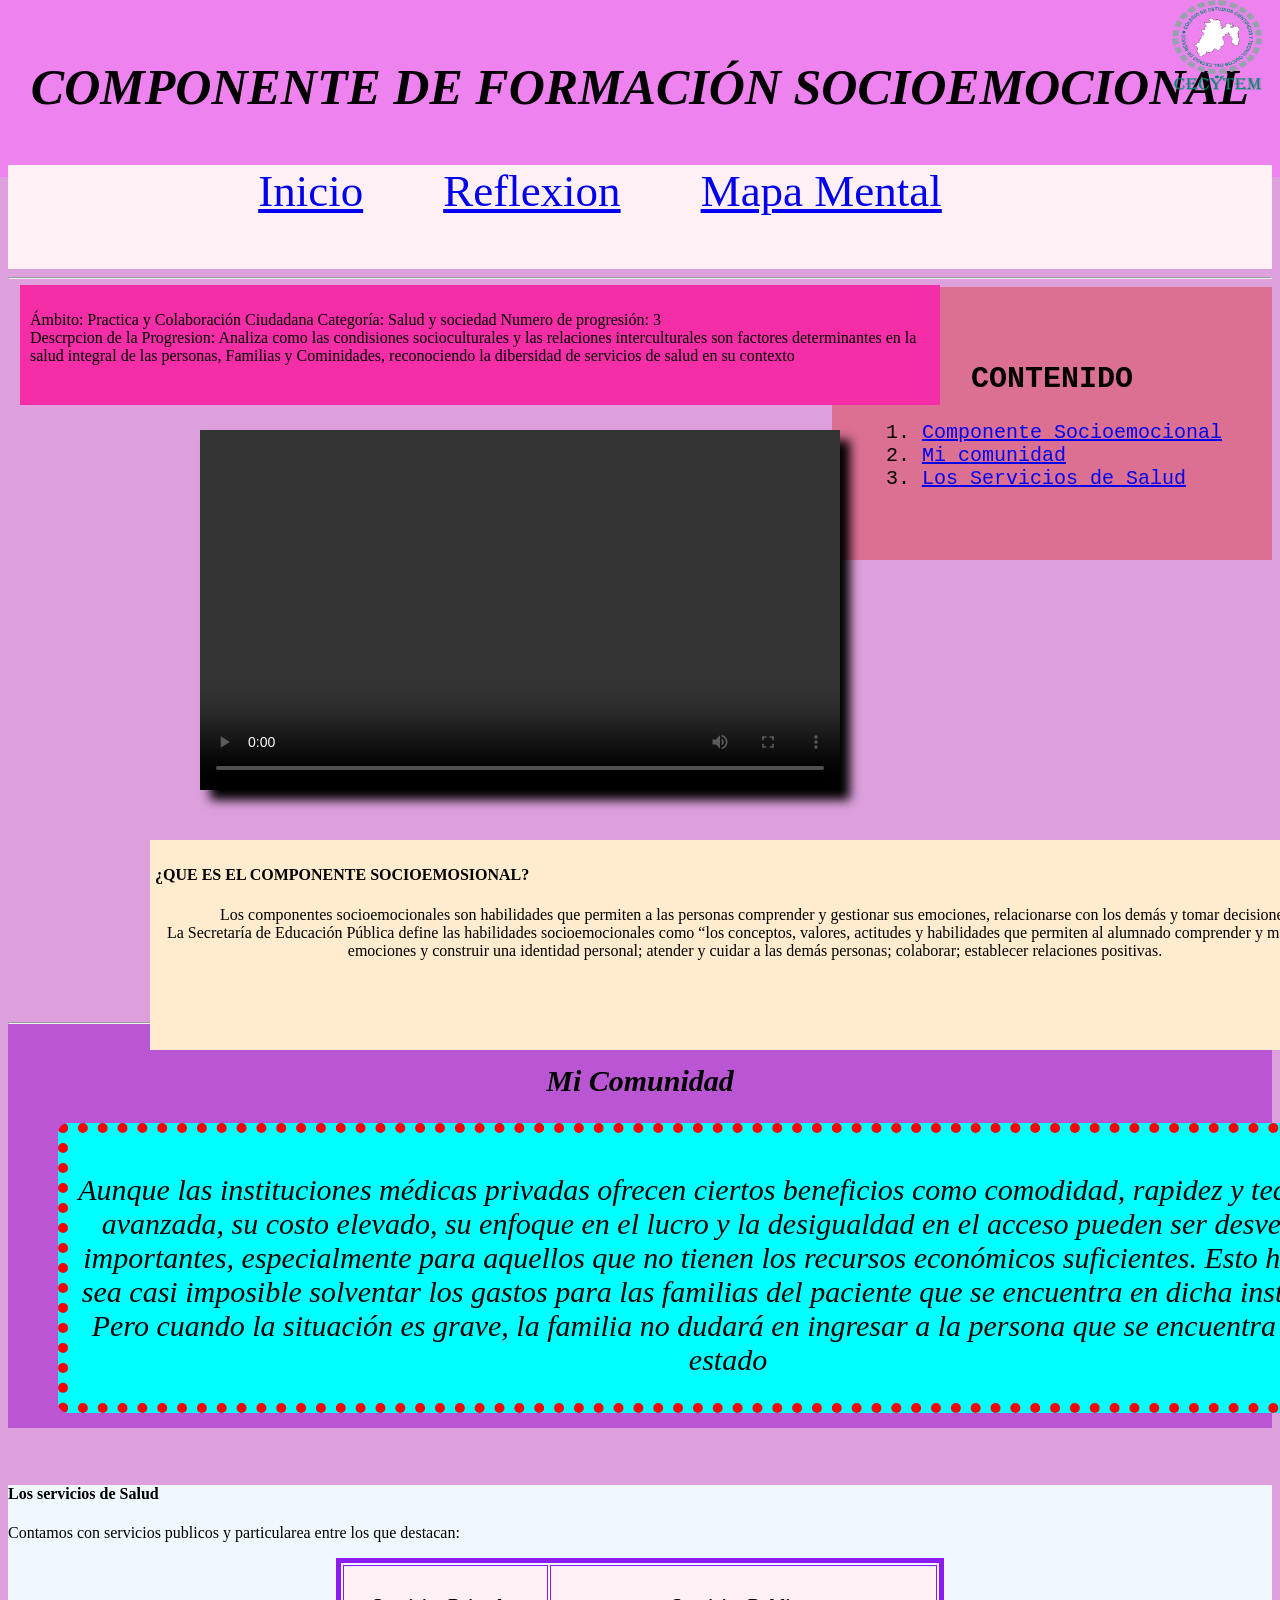
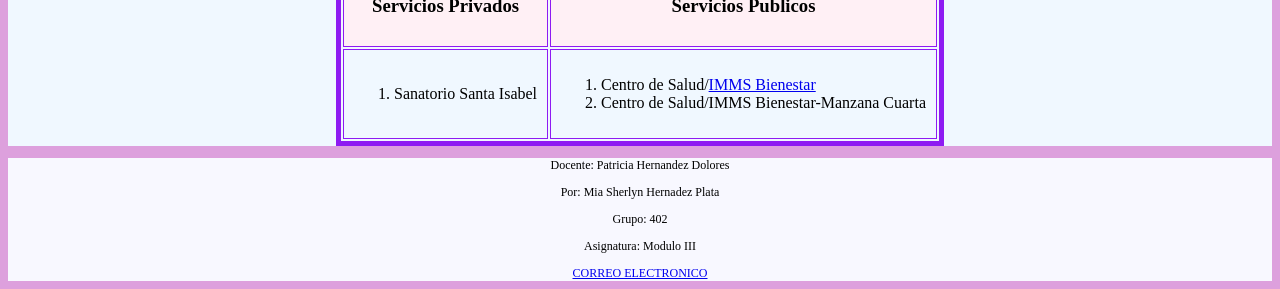
<file: index.html>
<!DOCTYPE HTML>
<html> 
  <head>
   <title>Componente SocioEmocional </title>
  <meta charset="utf-8">
  <meta name="viewport" content="width=device-width,initial-scale=1.0">
 
   <link rel="stylesheet" type="text/css" href="estructura.css">
   <style>
      #img{
            position: absolute;
            right:60px;
            top: 0px;
            width:48px;
            height:40px;
       }
       #Informacion1{
           position: absolute;
           top: 840px;
           width:1200px;
           height:200px;
           padding:5px;
           background-color: blanchedalmond;
           text-align:justify;
           left:150px;
           
       }
       #Informacion2{
            position: relative;
           top:-15px;
           left: 50px;
           width: 1300px;
           height: 250px;
           background-color: cyan;
           /*border-color: darkmagenta;*/
           border-radius: 10px;
           border: 10px solid red;
           border-style: dotted;
           padding: 10px;
       }
           #Informacion3{
           position: absolute;
           top: 285px;
           left: 20px;
           width: 900px;
           height: 100px;
           padding: 10px;
           background-color: #f52da6;
       }
       
       #video{
           POSITION:ABSOLUTE;
            top:430px;
            width:640px;
            height:360px;
            box-shadow: 10px 10px 10px black;
           left: 200px;
       }
       
      </style>
    </head>
    <body> 
        
        <div id="img">
         <img SRC="cecy.png" WIDTH="90" HEIGHT="90">
        </div>
        
           <header>  
                  <CENTER><br><h1>COMPONENTE DE FORMACIÓN SOCIOEMOCIONAL</h1><br></CENTER> 
             </header>
        
             <nav>
                 <a href="index.html">Inicio</a>
                 <a href="clinica.html">Reflexion</a>
                 <a href="pag2.html">Mapa Mental</a><br><br>
             </nav>
       
             <hr>
        
             <aside>
                <center> <h2> CONTENIDO </h2></center>
                 <ol>   
                 <li> <a href="#Componente">Componente Socioemocional</a></li>
                 <li> <a href="#Mi Comunidad">Mi comunidad</a></li>
                 <li> <a href="#Servicios">Los Servicios de Salud</a></li>
                 </ol>
             </aside>
                  
                   <div id="Informacion3"><p>Ámbito: Practica y Colaboración Ciudadana
                    Categoría: Salud y sociedad
                    Numero de progresión: 3<br>
                    Descrpcion de la Progresion: Analiza como las condisiones socioculturales y las relaciones interculturales son factores determinantes en la salud integral de las personas, Familias y Cominidades, reconociendo la dibersidad de servicios de salud en su contexto </p>       
                   </div>
                    
        <div id="video">
        <video width="640" height="360" controls="controls"> <source src="doctoraju.mp4" type="video/mp4"/>
        </video>
        </div>            
        
        
             <div id="Informacion1">     
             <h4 id="Componente"> ¿QUE ES EL COMPONENTE SOCIOEMOSIONAL?</h4>
             <p class="p1">Los componentes socioemocionales son habilidades que permiten a las personas comprender y gestionar sus emociones, relacionarse con los demás y tomar decisiones<br>
             La Secretaría de Educación Pública define las habilidades socioemocionales como “los conceptos, valores, actitudes y habilidades que permiten al alumnado comprender y manejar sus emociones y construir una identidad personal; atender y cuidar a las demás personas; colaborar; establecer relaciones positivas.
            </p> 
            </div>
        
            <br><br><br><br><br><br><br><br><br><br><br><br><br><br><br><br><br><br><br><br><br><br><br><br><br><br><br><br><br><br><br><br><br><br><br><br><br><br><br><br>
        
            <section>
                <hr>
                <h4 id="Mi Comunidad">Mi Comunidad</h4>
                <div id="Informacion2">
                    <p>Aunque las instituciones médicas privadas ofrecen ciertos beneficios como comodidad, rapidez y tecnología avanzada, su costo elevado, su enfoque en el lucro y la desigualdad en el acceso pueden ser desventajas importantes, especialmente para aquellos que no tienen los recursos económicos suficientes. Esto hace que sea casi imposible solventar los gastos para las familias del paciente que se encuentra en dicha institución. Pero cuando la situación es grave, la familia no dudará en ingresar a la persona que se encuentra en mal estado</p>
                </div>
            </section>
        <br><br>
        
        <article class="articulo2"> 
            <h4 id="Servicios"> Los servicios de Salud </h4>
            <p> Contamos con servicios publicos y particularea entre los que destacan:<br></p>
            
            <center><table border="5px" cellpadding="10px" bordercolor="#8E1BF2"> 
               <tr> 
                  <th bgcolor="lavenderblush"><h3> Servicios Privados </h3></th>
                  <th bgcolor="lavenderblush"><h3>Servicios Publicos </h3></th>
                </tr>
                
                <tr>
                  <td >
                    <ol><li>Sanatorio Santa Isabel</li></ol> 
                  </td>
                    
                <td>
                 <ol> <li>Centro de Salud/<a href="https://www.gob.mx/cms/uploads/attachment/file/42678/Mexico_047.pdf">IMMS Bienestar</a></li>
                <li> Centro de Salud/IMMS Bienestar-Manzana Cuarta</li> </ol>
                </td>
                    
                </tr>
        </table></center></article>
        
          <footer class="p1">
        <P>Docente: Patricia Hernandez Dolores</P>    
        <p>Por: Mia Sherlyn Hernadez Plata</p>
        <p>Grupo: 402</p>
        <p>Asignatura: Modulo III</p>
             <a HREF="mailto:hepm080613mdfrlxa0@soycecytem.mx"> CORREO ELECTRONICO</a>

    </footer>
           </body>
</html>
</file>
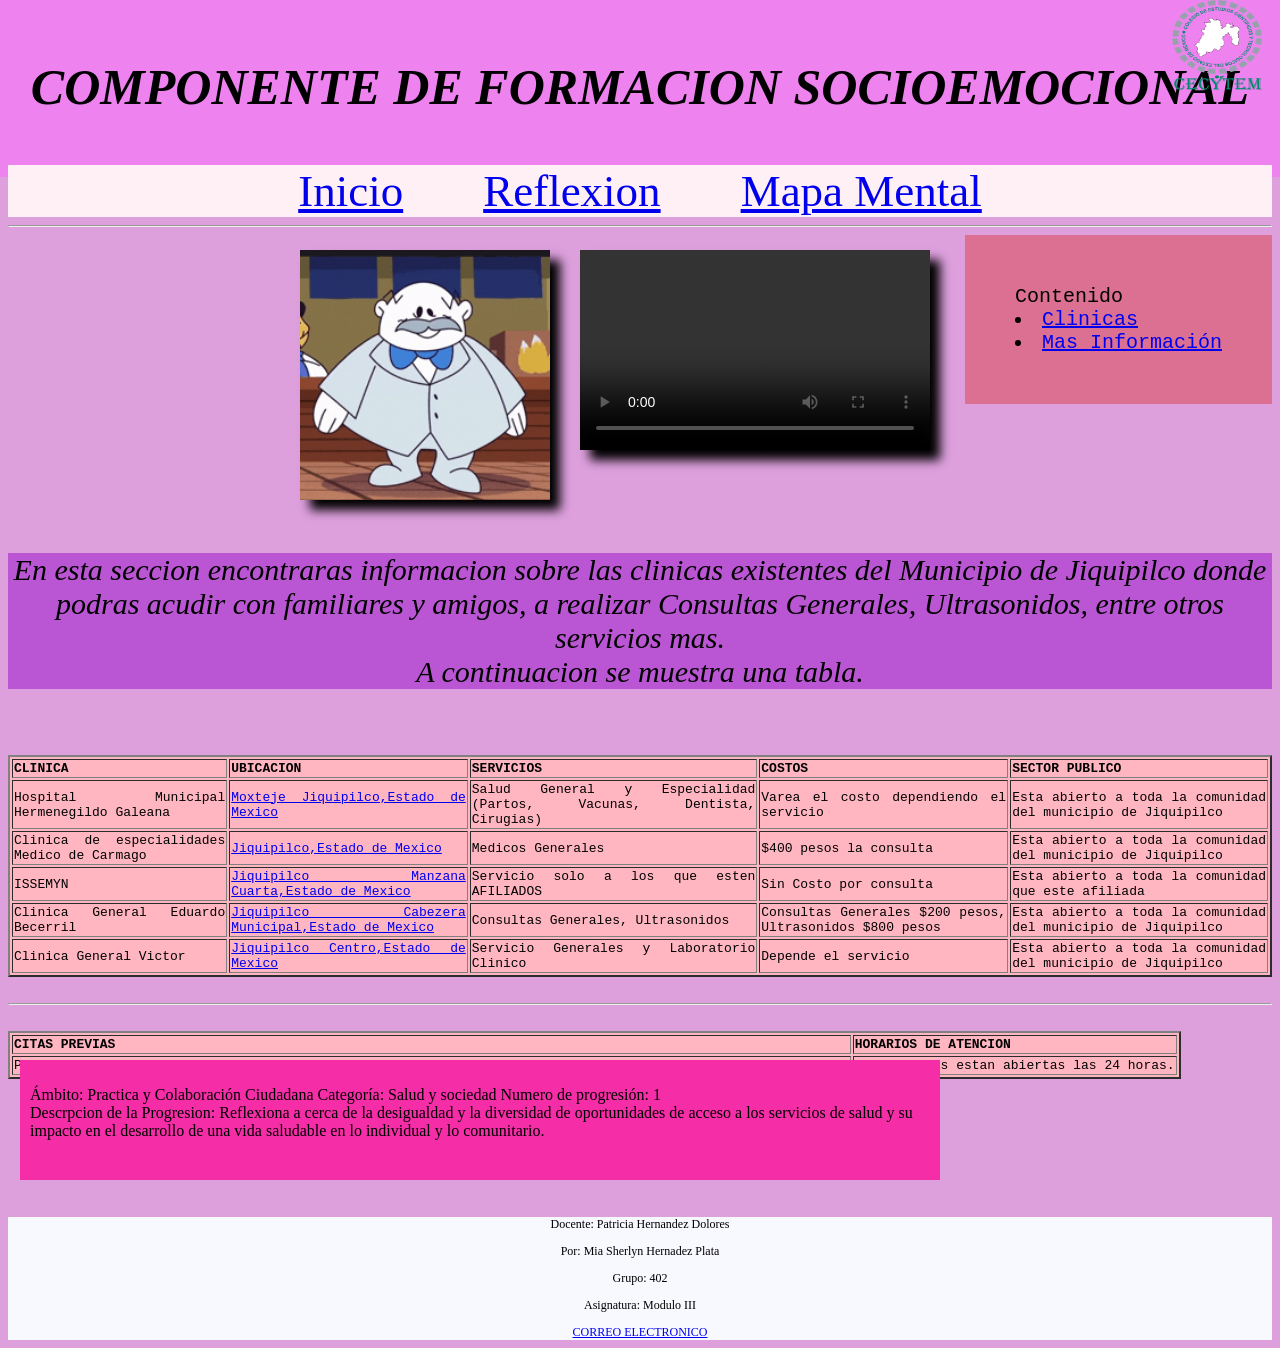
<file: clinica.html>
<!doctype html>
<html>
<head>
    <title> Clinicas</title>
    <meta name="viewport" content="width=device-width,initial-scale=1.0">
    <link rel="stylesheet" type="text/css" href="estructura.css">
    <style>
        #img{
            position: absolute;
            right:60px;
            top:0px;
            width:48px;
            height:40px;
       }
        #video{
            POSITION:ABSOLUTE;
            top:250px;
            width:350px;
            height:200px;
            right:350px;
            box-shadow: 10px 10px 10px black;
        }
        
        #img2{
            POSITION:ABSOLUTE;
            top:250px;
            width:250px;
            height:250px;
            left:300px;
            box-shadow: 10px 10px 10px black;
        }
        
         #Informacion3{
           position: absolute;
           top: 1060px;
           left: 20px;
           width: 900px;
           height: 100px;
           padding: 10px;
           background-color: #f52da6;
       }
    
    </style>
    </head>
    <body>
        <div id="img">
         <img SRC="cecy.png" WIDTH="90" HEIGHT="90">
        </div>
        
        <div id="img2">
        <IMG SRC="doctor.gif" WIDTH="250" HEIGHT="250"></IMG>
        </div>
        
        <div id="video">
        <video width="350" height="200" controls="controls"> <source src="doctoraju.mp4" type="video/mp4"/>
        </video>
        </div>
        
    <header>
       <center><br><H1>COMPONENTE DE FORMACION SOCIOEMOCIONAL</H1><br></center> 
        </header>
    
        <nav>
        <a href="index.html"> Inicio</a>
        <a href="clinica.html"> Reflexion </a>
        <a href="pag2.html"> Mapa Mental</a>
        </nav>
        <hr>
        
        
        
        <aside>
         Contenido<br>
         <li><a href="#clinicas">Clinicas</a><br></li>
         <li><a href="#info">Mas Información</a><br></li>
        </aside>
        
        <br><br><br><br><br><br><br><br><br>
        <br><br><br><br><br><br><br>
        
        <section>
        <p> En esta seccion encontraras informacion sobre las clinicas existentes del Municipio de Jiquipilco donde podras acudir con familiares y amigos, a realizar Consultas Generales, Ultrasonidos, entre otros servicios mas.  <br>
        A continuacion se muestra una tabla.
           </p>
        </section>
        <br><br>
     <center>
       <table BORDER="2" class="tabla" id="clinicas">
            
             <th> CLINICA </th>
             <th> UBICACION </th>
            <th> SERVICIOS </th>
             <th> COSTOS </th>
             <th> SECTOR PUBLICO </th>
            
            <tr>
            <td> Hospital Municipal Hermenegildo Galeana </td>
            <td> <a href="https://www.google.com.mx/maps/place/Hospital+Municipal+Hermenegildo+Galeana+ISEM/@19.5678139,-99.6330245,17z/data=!4m6!3m5!1s0x85d26c213cfe5265:0x50f9eabaed10938b!8m2!3d19.5678038!4d-99.6304925!16s%2Fg%2F11gbf61dpn!5m2!1e4!1e2?entry=ttu&g_ep=EgoyMDI1MDMyNS4xIKXMDSoASAFQAw%3D%3D">Moxteje Jiquipilco,Estado de Mexico</a> </td>
            <td> Salud General y Especialidad (Partos, Vacunas, Dentista, Cirugias)</td>
            <td> Varea el costo dependiendo el servicio</td>
            <td> Esta abierto a toda la comunidad del municipio de Jiquipilco </td>
            </tr>
            
            <tr>
            <td> Clinica de especialidades Medico de Carmago </td>
            <td> <a href="https://www.google.com.mx/maps/place/Clinica+De+Especialidades+Medica+Camargo/@19.5562199,-99.6121305,17z/data=!3m1!4b1!4m6!3m5!1s0x85d26c498659b16b:0x8aa4369f3f0e749b!8m2!3d19.5562199!4d-99.6095556!16s%2Fg%2F11kn6v204q!5m2!1e4!1e2?entry=ttu&g_ep=EgoyMDI1MDMyNS4xIKXMDSoASAFQAw%3D%3D">Jiquipilco,Estado de Mexico</a> </td>
            <td> Medicos Generales </td>
            <td> $400 pesos la consulta</td>
            <td> Esta abierto a toda la comunidad del municipio de Jiquipilco </td>
            </tr>
            
            <tr>
            <td> ISSEMYN </td>
            <td> <a href="https://www.google.com.mx/maps/place/ISSEMYM+Jiquipilco/@19.5514622,-99.6155798,17z/data=!3m1!4b1!4m6!3m5!1s0x85d26c356b5eb0df:0x8d934bfa569d2569!8m2!3d19.5514622!4d-99.6130049!16s%2Fg%2F11cp78hwbj!5m2!1e4!1e2?entry=ttu&g_ep=EgoyMDI1MDMyNS4xIKXMDSoASAFQAw%3D%3D">Jiquipilco Manzana Cuarta,Estado de Mexico</a> </td>
            <td> Servicio solo a los que esten AFILIADOS </td>
            <td> Sin Costo por consulta </td>
            <td> Esta abierto a toda la comunidad que este afiliada </td>
            </tr>
            
            <tr>
            <td> Clinica General Eduardo Becerril </td>
            <td> <a href="https://www.google.com.mx/maps/place/ISSEMYM+Jiquipilco/@19.5514622,-99.6155798,17z/data=!3m1!4b1!4m6!3m5!1s0x85d26c356b5eb0df:0x8d934bfa569d2569!8m2!3d19.5514622!4d-99.6130049!16s%2Fg%2F11cp78hwbj!5m2!1e4!1e2?entry=ttu&g_ep=EgoyMDI1MDMyNS4xIKXMDSoASAFQAw%3D%3D">Jiquipilco Cabezera Municipal,Estado de Mexico</a> </td>
            <td> Consultas Generales, Ultrasonidos </td>
            <td> Consultas Generales $200 pesos, Ultrasonidos $800 pesos </td>
            <td> Esta abierto a toda la comunidad del municipio de Jiquipilco </td>
            </tr>
            
            <tr>
            <td> Clinica General Victor </td>
            <td> <a href="https://www.google.com.mx/maps/place/ISSEMYM+Jiquipilco/@19.5514622,-99.6155798,17z/data=!3m1!4b1!4m6!3m5!1s0x85d26c356b5eb0df:0x8d934bfa569d2569!8m2!3d19.5514622!4d-99.6130049!16s%2Fg%2F11cp78hwbj!5m2!1e4!1e2?entry=ttu&g_ep=EgoyMDI1MDMyNS4xIKXMDSoASAFQAw%3D%3D">Jiquipilco Centro,Estado de Mexico</a> </td>
            <td> Servicio Generales y Laboratorio Clinico </td>
            <td> Depende el servicio </td>
            <td> Esta abierto a toda la comunidad del municipio de Jiquipilco </td>
            </tr>   
        </table>
           </center>
        <br>
        <hr>
        <br>
        <table BORDER="2" class="tabla" id="info">
            <th>CITAS PREVIAS</th>
            <th>HORARIOS DE ATENCION</th>
            <tr>
                
            <td> Para poder sacar una cita debera asistir a la clinica a pedir informes o bien realizar su cita directamente</td>
            <td> Las clinicas estan abiertas las 24 horas.</td>    
            </tr> 
        </table>
        
        <div id="Informacion3"><p>Ámbito: Practica y Colaboración Ciudadana
                    Categoría: Salud y sociedad
                    Numero de progresión: 1<br>
                    Descrpcion de la Progresion: Reflexiona a cerca de la desigualdad y la diversidad de oportunidades de acceso a los servicios de salud y su impacto en el desarrollo de una vida saludable en lo individual y lo comunitario.  </p>       
                   </div>
        
        <br><br><br><br><br><br><br>
        
        <footer class="p1">
        <P>Docente: Patricia Hernandez Dolores</P>    
        <p>Por: Mia Sherlyn Hernadez Plata</p>
        <p>Grupo: 402</p>
        <p>Asignatura: Modulo III</p>
             <a HREF="mailto:hepm080613mdfrlxa0@soycecytem.mx"> CORREO ELECTRONICO</a>

    </footer>
    </body>
</html>
</file>
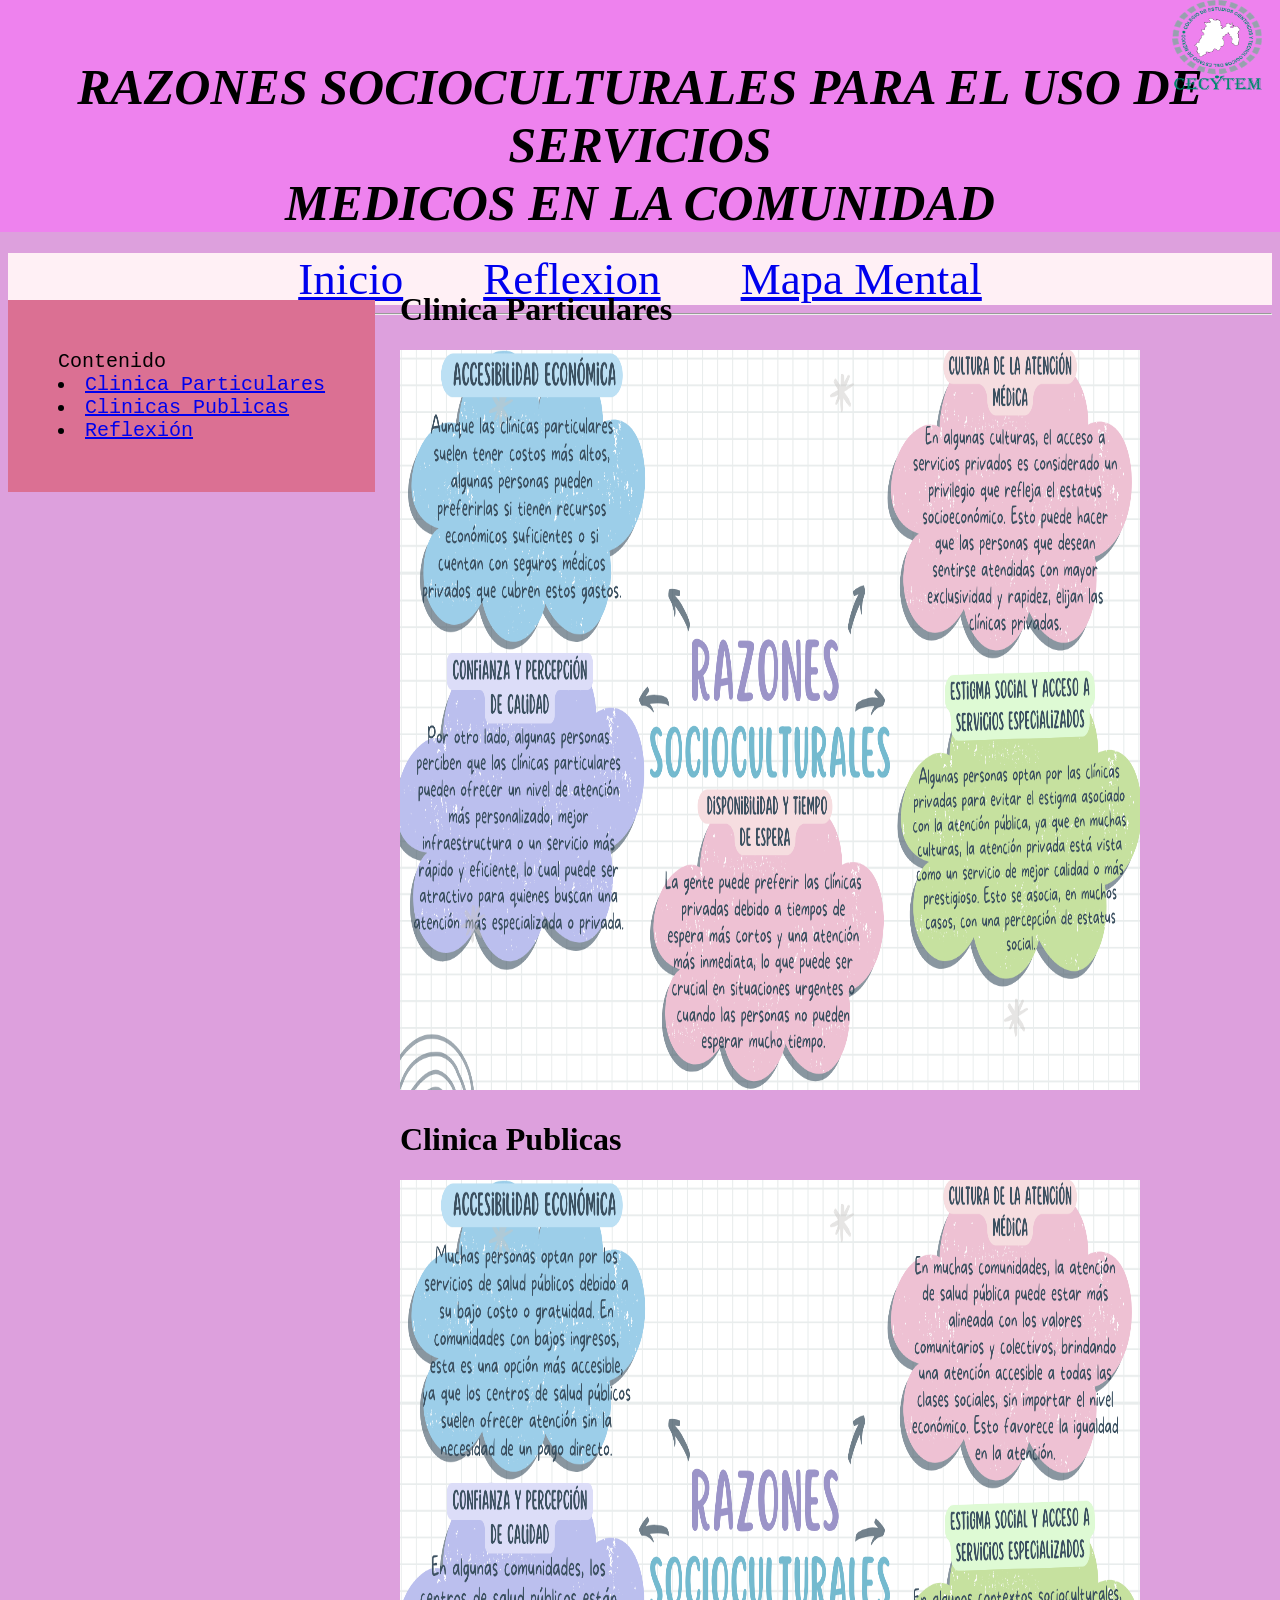
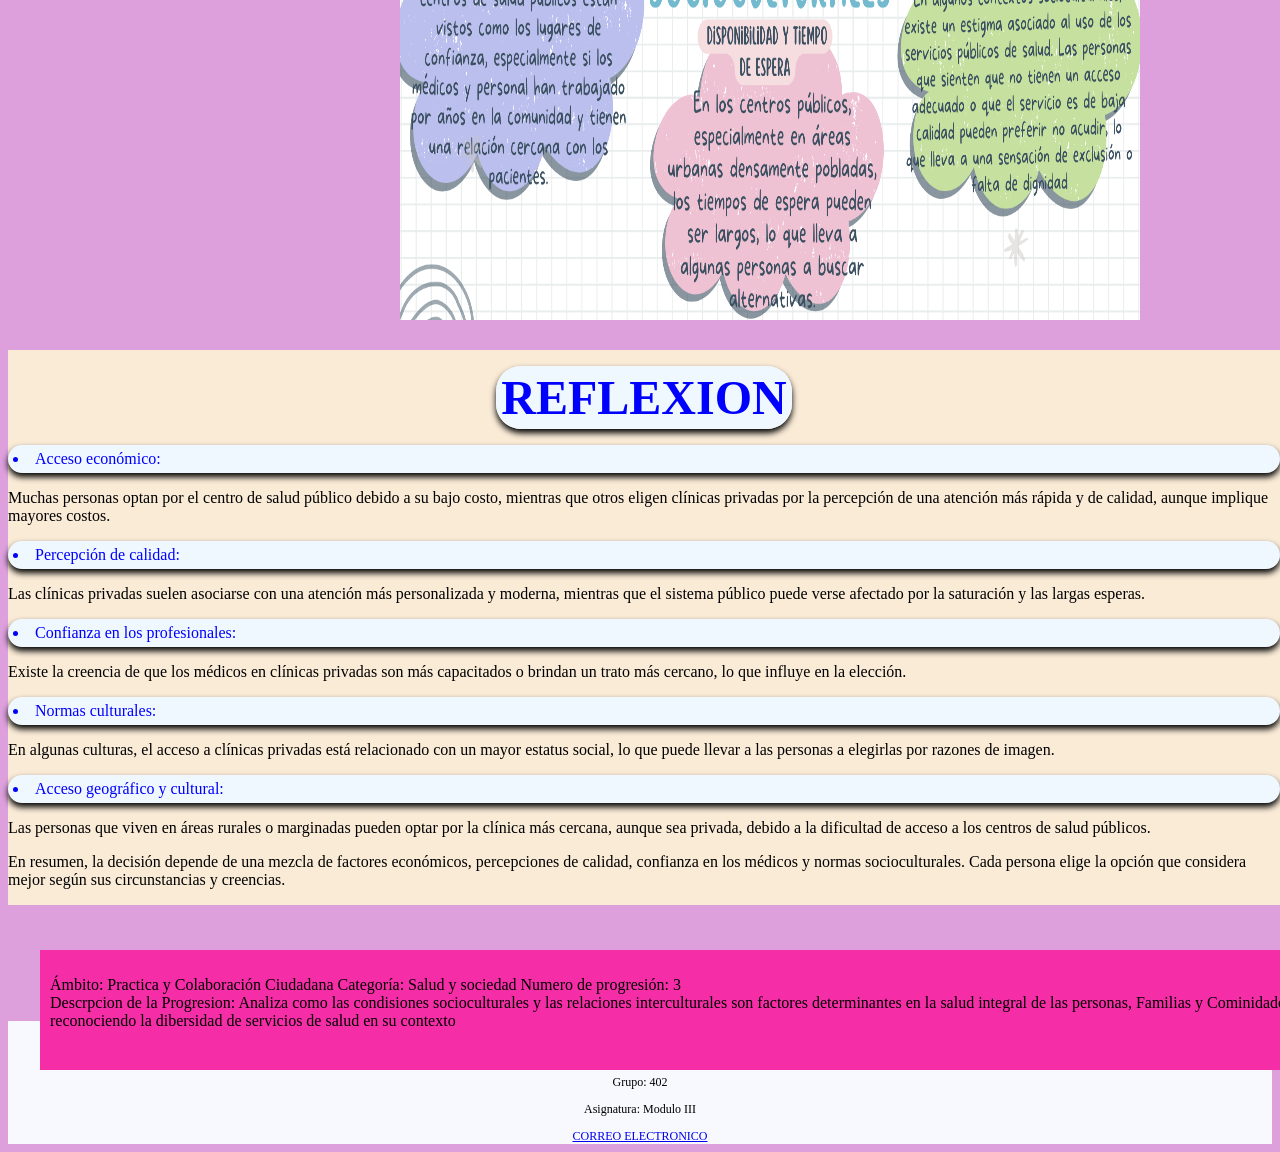
<file: pag2.html>
<!doctype html>
<html>
<head>
    <title> Razones Socioculturales</title>
    <meta name="viewport" content="width=device-width,initial-scale=1.0">
    <link rel="stylesheet" type="text/css" href="estructura.css">
    <style>
        #img{
            position: absolute;
            right:60px;
            top: 0px;
            width:48px;
            height:40px;
       }
        
        #cuadro1{
        POSITION:ABSOLUTE;
            top:270px;
            width:740px;
            height:740px;
            left:400px;
        }
        
        #cuadro2{
        POSITION:ABSOLUTE;
            top:1100px;
            width:740px;
            height:740px;
            left:400px;
        }
        
        #reflexion{
            position: absolute;
            top:1950px;
            background-color: antiquewhite;
        }
        
        #Informacion3{
           position: absolute;
           top: 2550px;
           left: 40px;
           width: 1300px;
           height: 100px;
           padding: 10px;
           background-color: #f52da6;
       }
    </style>
    </head>
    <body>
     
        <div id="img">
         <img SRC="cecy.png" WIDTH="90" HEIGHT="90">
        </div>
        
        <header> 
            <CENTER><br><h1>RAZONES SOCIOCULTURALES PARA EL USO DE SERVICIOS<br> MEDICOS EN LA COMUNIDAD<br></h1></CENTER>
        </header>
        
        <nav>
        <a href="index.html"> Inicio</a>
        <a href="clinica.html"> Reflexion </a>
        <a href="pag2.html"> Mapa Mental</a>
        </nav>
        <hr>
        
        <aside class="asidepag2">
         Contenido<br>
         <li><a href="#cparticular">Clinica Particulares</a><br></li>
         <li><a href="#cpublica">Clinicas Publicas</a><br></li>
        <li><a href="#reflexion">Reflexión</a><br></li>
        </aside>
        
        
        <div id="cuadro1">
        <h1 id="cparticular">Clinica Particulares</h1>
        <a href="https://www.canva.com/design/DAGjFcVC5cY/bLzk9qNmCmIDxVMfXaKh5w/edit"><IMG SRC="1.png" WIDTH="740" HEIGHT="740"></IMG></a>
        </div>
            
        <div id="cuadro2" >
             <h1 id="cpublica">Clinica Publicas</h1>
        <a href="https://www.canva.com/design/DAGjFcVC5cY/bLzk9qNmCmIDxVMfXaKh5w/edit"> <IMG SRC="2.png" WIDTH="740" HEIGHT="740"></IMG></a>
        </div>

        <article class="p2">
        <div id="reflexion"> 
        <center><h1><font size="+10" class="articulo">REFLEXION</font></h1></center>

        <p><li class="articulo">Acceso económico:</li></p>Muchas personas optan por el centro de salud público debido a su bajo costo, mientras que otros eligen clínicas privadas por la percepción de una atención más rápida y de calidad, aunque implique mayores costos.<br>

        <p><li class="articulo">Percepción de calidad:</li></p>Las clínicas privadas suelen asociarse con una atención más personalizada y moderna, mientras que el sistema público puede verse afectado por la saturación y las largas esperas.<br>

        <p><li class="articulo">Confianza en los profesionales:</li></p>Existe la creencia de que los médicos en clínicas privadas son más capacitados o brindan un trato más cercano, lo que influye en la elección.<br>

        <p><li class="articulo">Normas culturales:</li> </p>En algunas culturas, el acceso a clínicas privadas está relacionado con un mayor estatus social, lo que puede llevar a las personas a elegirlas por razones de imagen.<br>

       <p><li class="articulo">Acceso geográfico y cultural:</li></p> Las personas que viven en áreas rurales o marginadas pueden optar por la clínica más cercana, aunque sea privada, debido a la dificultad de acceso a los centros de salud públicos.<br>

       <p> En resumen, la decisión depende de una mezcla de factores económicos, percepciones de calidad, confianza en los médicos y normas socioculturales. Cada persona elige la opción que considera mejor según sus circunstancias y creencias.</p>
        </div>        
        </article>
        
        <br><br><br><br><br><br><br><br><br><br><br><br><br><br><br><br><br><br><br><br><br><br><br><br><br><br><br><br><br><br><br><br><br><br><br><br><br><br><br><br><br><br><br><br><br><br><br><br><br><br><br><br><br><br><br><br><br><br><br><br><br><br><br><br><br><br><br><br><br><br><br><br><br><br><br><br><br><br><br><br><br><br><br><br><br><br><br><br><br><br><br><br><br><br><br><br><br><br><br><br><br><br><br><br><br><br><br><br><br><br><br><br><br><br><br><br><br><br><br><br><br><br><br><br><br><br><br>
        
      <div id="Informacion3"><p>Ámbito: Practica y Colaboración Ciudadana
                    Categoría: Salud y sociedad
                    Numero de progresión: 3<br>
                    Descrpcion de la Progresion: Analiza como las condisiones socioculturales y las relaciones interculturales son factores determinantes en la salud integral de las personas, Familias y Cominidades, reconociendo la dibersidad de servicios de salud en su contexto </p>       
                   </div>
        
        <footer class="p1">
        <P>Docente: Patricia Hernandez Dolores</P>    
        <p>Por: Mia Sherlyn Hernadez Plata</p>
        <p>Grupo: 402</p>
        <p>Asignatura: Modulo III</p>
             <a HREF="mailto:hepm080613mdfrlxa0@soycecytem.mx"> CORREO ELECTRONICO</a>

    </footer>
    </body>
</html>
</file>
<file: estructura.css>
/* encabeazado*/
header{
    background-color:violet;
    text-align: center;
    font-size: 25px;
    font-style: italic;
    margin: -12px;
}

/* cuerpo de la pagina*/
body{
    background-color:plum;
}

/* tabla de contenido*/
aside{
    background-color:palevioletred;
    float:right;
   /* width: auto;
    height: 800px;
    position: fixed;*/
    padding: 50px;
    font-size:20px; 
    font-family: monospace;
}

/* tabla de contenido pagina clinicas*/
.asidepag2{
  position: absolute;
  top:300px;
}

/* barra de navegacion*/
nav{
    background-color:lavenderblush;
    font-size: 45px;
    display: flex;
    text-align: center;
    justify-content: center;
    grid-gap: 80px;
    
}

/* seccion pag2*/
section{
    background-color: mediumorchid;
    font-size: 30px;
    text-align: center;
    font-style: oblique;
    
}


.tabla{
    background-color: lightpink;
    text-align: justify;
    font-family:monospace;
}

footer{
    background-color:ghostwhite;
    font-size: 12px;
    /*position: fixed;
    bottom: 0;
    width: 100%;*/
}
.p1{
    font-family: cursive;
     text-align: center;
}
.articulo{
 font-family: cursive;
 color: blue;
 text-align: left;
 background-color:#f0f8ff; /* Fondo blanco para el artículo */
 padding:5px;
 border-radius: 25px; /* Bordes redondeados */
 box-shadow: 0 4px 6px rgba(0, 0, 0, 10); /* Sombra suave */
}

.articulo2{
font-family: cursive;
 color:black;
 text-align: left;
 background-color:#f0f8ff; /* Fondo blanco para el artículo */
}
</file>
